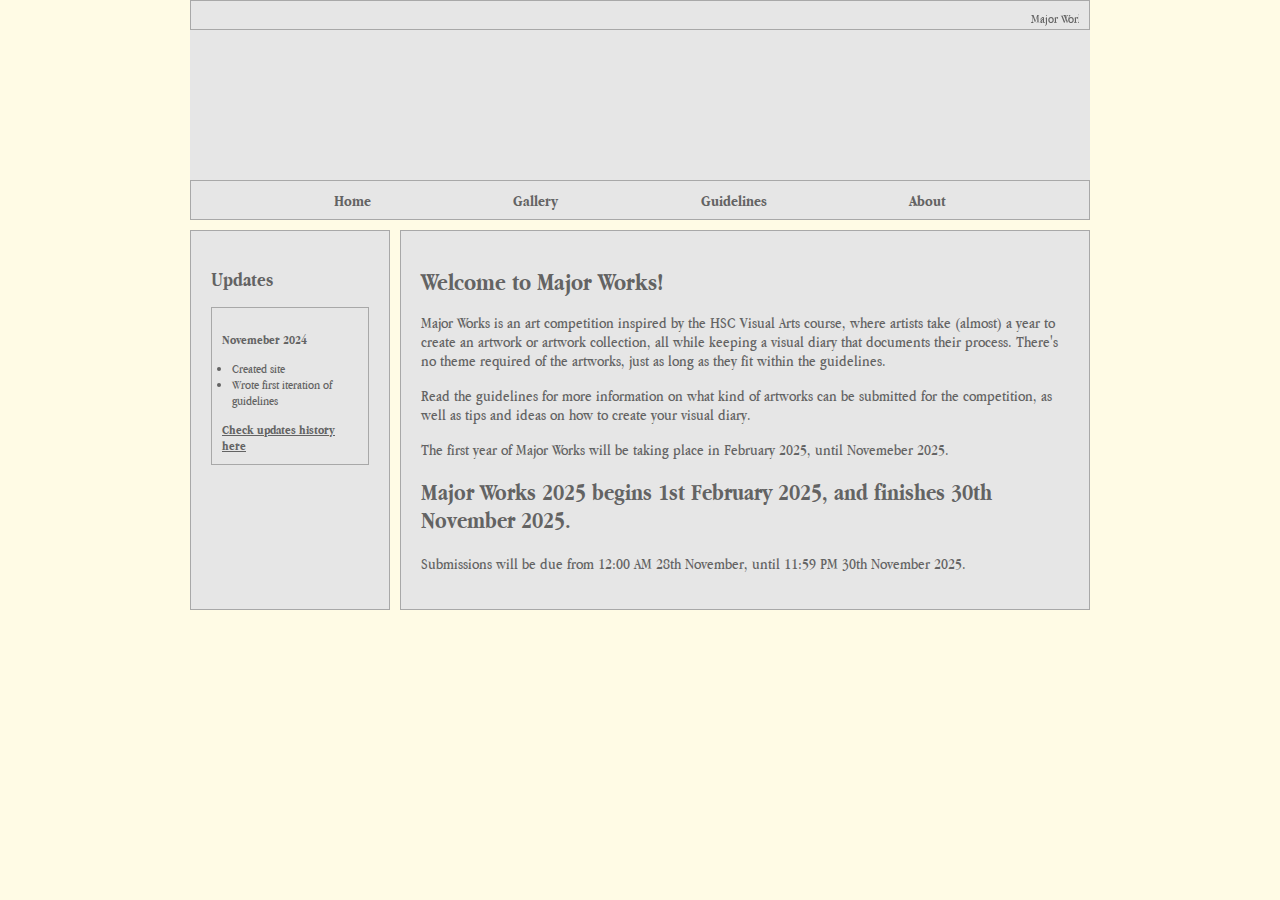
<file: index.html>
<!DOCTYPE html>
<html lang="en">
<head>
  <meta charset="UTF-8" />
  <title>Major Works</title>
  <meta name="viewport" content="width=device-width,initial-scale=1" />
  <meta name="description" content="" />
  <link rel="icon" href="favicon.png">
  <link rel="stylesheet" href="styles.css">
</head>

<body> 

    <div id="container"><div id="topBar"><marquee>Major Works not yet in session! Come back 1st February 2025!</marquee></div>
    <div id="headerArea">
        <div id="header"></div>
        <nav id="navbar" style="margin-bottom: 10px;">
            <ul>
                <li><a href="/index.html">Home</a></li>
                <li><a href="/gallery.html">Gallery</a></li>
                <li><a href="/guidelines.html">Guidelines</a></li>
                <li><a href="/about.html">About</a></li>
            </ul>
        </nav>
    </div>

    <div id="flex">
        
        <main>
            <h1>Welcome to Major Works!</h1>
            <p>Major Works is an art competition inspired by the HSC Visual Arts course, where artists take (almost) a year to create an artwork or artwork collection, all while keeping a visual diary that documents their process. There's no theme required of the artworks, just as long as they fit within the guidelines.</p>
            <p>Read the guidelines for more information on what kind of artworks can be submitted for the competition, as well as tips and ideas on how to create your visual diary.</p>
            <p>The first year of Major Works will be taking place in February 2025, until Novemeber 2025.</p>
            <h2>Major Works 2025 begins 1st February 2025, and finishes 30th November 2025.</h2>
            <p>Submissions will be due from 12:00 AM 28th November, until 11:59 PM 30th November 2025.</p>
        </main>
        
    <aside id="leftSidebar" style="margin-right: 10px;"><h2>Updates</h2>
    <div class="box">
        <p><b>Novemeber 2024</b></p>
        <ul style="padding-left:10px;">
            <li>Created site</li>
            <li>Wrote first iteration of guidelines</li>
        </ul>
        <a href="/updates.html">Check updates history here</a>
    </div>    
</div>
</body>
</html>
</file>
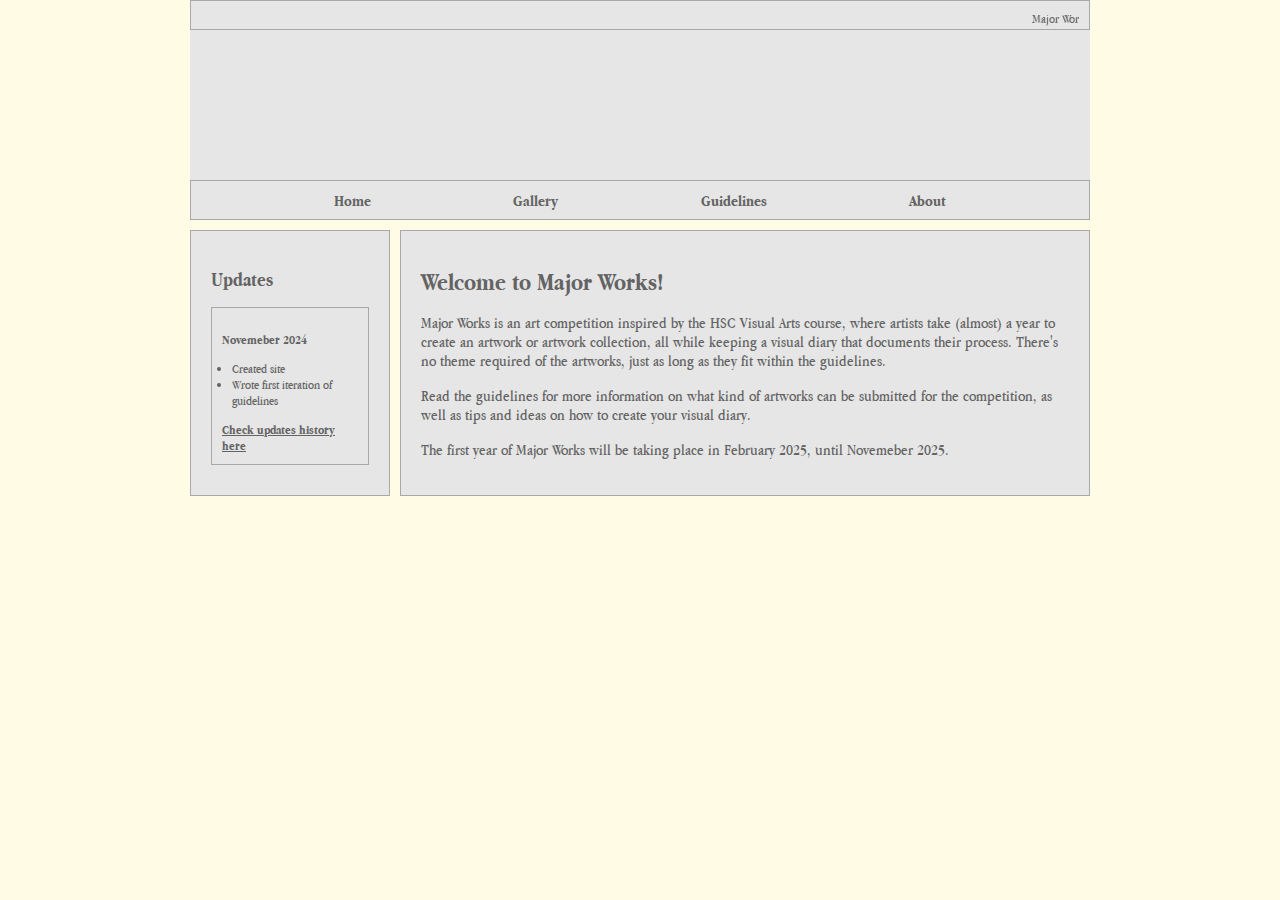
<file: majorworks_site/index.html>
<!DOCTYPE html>
<html lang="en">
<head>
  <meta charset="UTF-8" />
  <title>Major Works</title>
  <meta name="viewport" content="width=device-width,initial-scale=1" />
  <meta name="description" content="" />
  <link rel="icon" href="favicon.png">
  <link rel="stylesheet" href="styles.css">
</head>

<body> 

    <div id="container"><div id="topBar"><marquee>Major Works not yet in session! Come back 1st February 2025!</marquee></div>
    <div id="headerArea">
        <div id="header"></div>
        <nav id="navbar" style="margin-bottom: 10px;">
            <ul>
                <li><a href="/index.html">Home</a></li>
                <li><a href="/gallery.html">Gallery</a></li>
                <li><a href="/guidelines.html">Guidelines</a></li>
                <li><a href="/about.html">About</a></li>
            </ul>
        </nav>
    </div>

    <div id="flex">
        
        <main>
            <h1>Welcome to Major Works!</h1>
            <p>Major Works is an art competition inspired by the HSC Visual Arts course, where artists take (almost) a year to create an artwork or artwork collection, all while keeping a visual diary that documents their process. There's no theme required of the artworks, just as long as they fit within the guidelines.</p>
            <p>Read the guidelines for more information on what kind of artworks can be submitted for the competition, as well as tips and ideas on how to create your visual diary.</p>
            <p>The first year of Major Works will be taking place in February 2025, until Novemeber 2025.</p>
        </main>
        
    <aside id="leftSidebar" style="margin-right: 10px;"><h2>Updates</h2>
    <div class="box">
        <p><b>Novemeber 2024</b></p>
        <ul style="padding-left:10px;">
            <li>Created site</li>
            <li>Wrote first iteration of guidelines</li>
        </ul>
        <a href="/updates.html">Check updates history here</a>
    </div>    
</div>
</body>
</html>
</file>
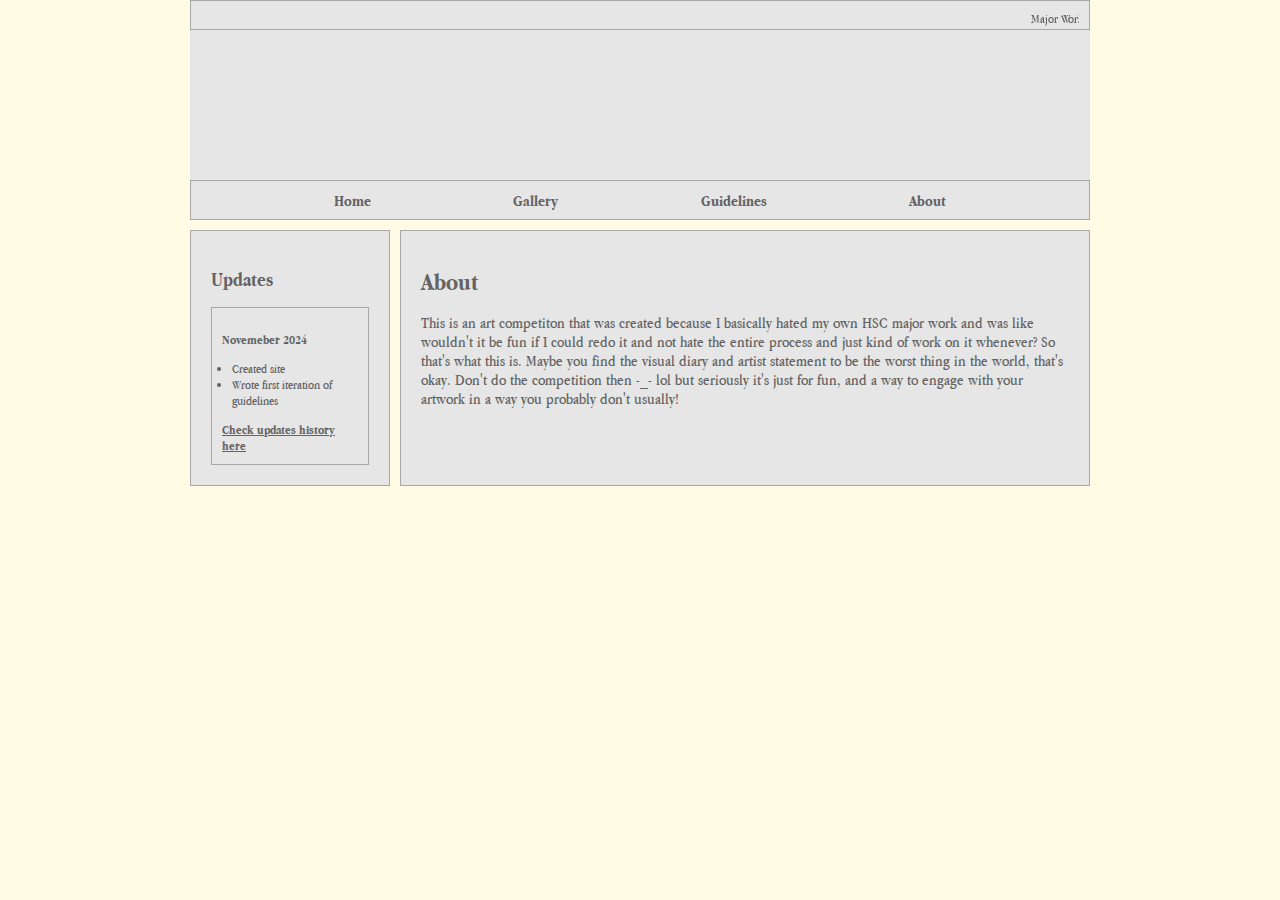
<file: about.html>
<!DOCTYPE html>
<html lang="en">
<head>
  <meta charset="UTF-8" />
  <title>Major Works</title>
  <meta name="viewport" content="width=device-width,initial-scale=1" />
  <meta name="description" content="" />
  <link rel="icon" href="favicon.png">
  <link rel="stylesheet" href="styles.css">
</head>

<body> 

    <div id="container"><div id="topBar"><marquee>Major Works not yet in session! Come back 1st February 2025!</marquee></div>
    <div id="headerArea">
        <div id="header"></div>
        <nav id="navbar" style="margin-bottom: 10px;">
            <ul>
                <li><a href="/index.html">Home</a></li>
                <li><a href="/gallery.html">Gallery</a></li>
                <li><a href="/guidelines.html">Guidelines</a></li>
                <li><a href="/about.html">About</a></li>
            </ul>
        </nav>
    </div>

    <div id="flex">
        
        <main>
            <h1>About</h1>
            <p>This is an art competiton that was created because I basically hated my own HSC major work and was like wouldn't it be fun if I could redo it and not hate the entire process and just kind of work on it whenever? So that's what this is. Maybe you find the visual diary and artist statement to be the worst thing in the world, that's okay. Don't do the competition then -_- lol but seriously it's just for fun, and a way to engage with your artwork in a way you probably don't usually!</p>
        </main>
        
    <aside id="leftSidebar" style="margin-right: 10px;"><h2>Updates</h2>
    <div class="box">
        <p><b>Novemeber 2024</b></p>
        <ul style="padding-left:10px;">
            <li>Created site</li>
            <li>Wrote first iteration of guidelines</li>
        </ul>
        <a href="/updates.html">Check updates history here</a>
    </div> 
</div>
</body>
</html>
</file>
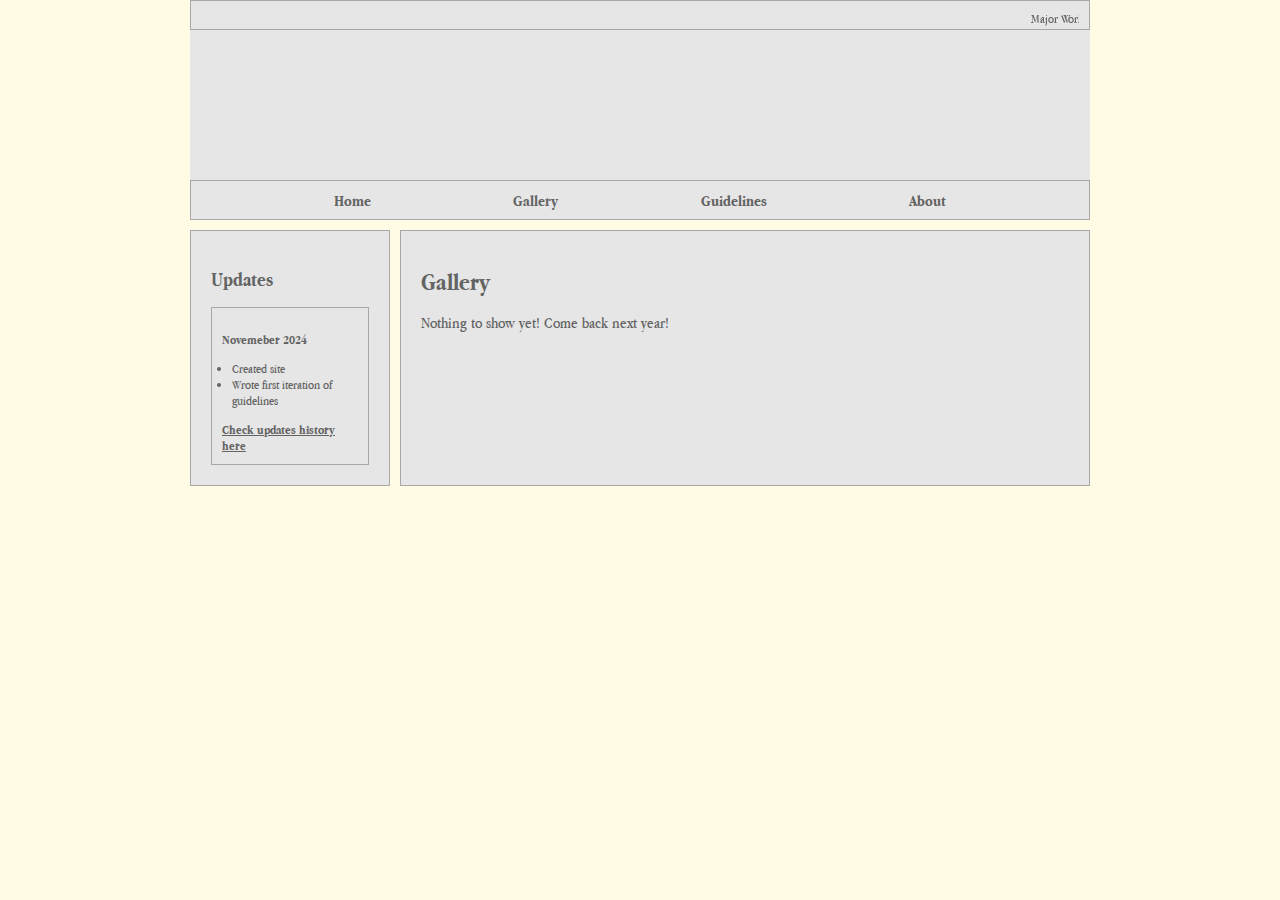
<file: gallery.html>
<!DOCTYPE html>
<html lang="en">
<head>
  <meta charset="UTF-8" />
  <title>Major Works</title>
  <meta name="viewport" content="width=device-width,initial-scale=1" />
  <meta name="description" content="" />
  <link rel="icon" href="favicon.png">
  <link rel="stylesheet" href="styles.css">
</head>

<body> 

    <div id="container"><div id="topBar"><marquee>Major Works not yet in session! Come back 1st February 2025!</marquee></div>
    <div id="headerArea">
        <div id="header"></div>
        <nav id="navbar" style="margin-bottom: 10px;">
            <ul>
                <li><a href="/index.html">Home</a></li>
                <li><a href="/gallery.html">Gallery</a></li>
                <li><a href="/guidelines.html">Guidelines</a></li>
                <li><a href="/about.html">About</a></li>
            </ul>
        </nav>
    </div>

    <div id="flex">
        
        <main>
            <h1>Gallery</h1>
            <p>Nothing to show yet! Come back next year!</p>
        </main>
        
    <aside id="leftSidebar" style="margin-right: 10px;"><h2>Updates</h2>
    <div class="box">
        <p><b>Novemeber 2024</b></p>
        <ul style="padding-left:10px;">
            <li>Created site</li>
            <li>Wrote first iteration of guidelines</li>
        </ul>
        <a href="/updates.html">Check updates history here</a>
    </div>
</div>
</body>
</html>
</file>
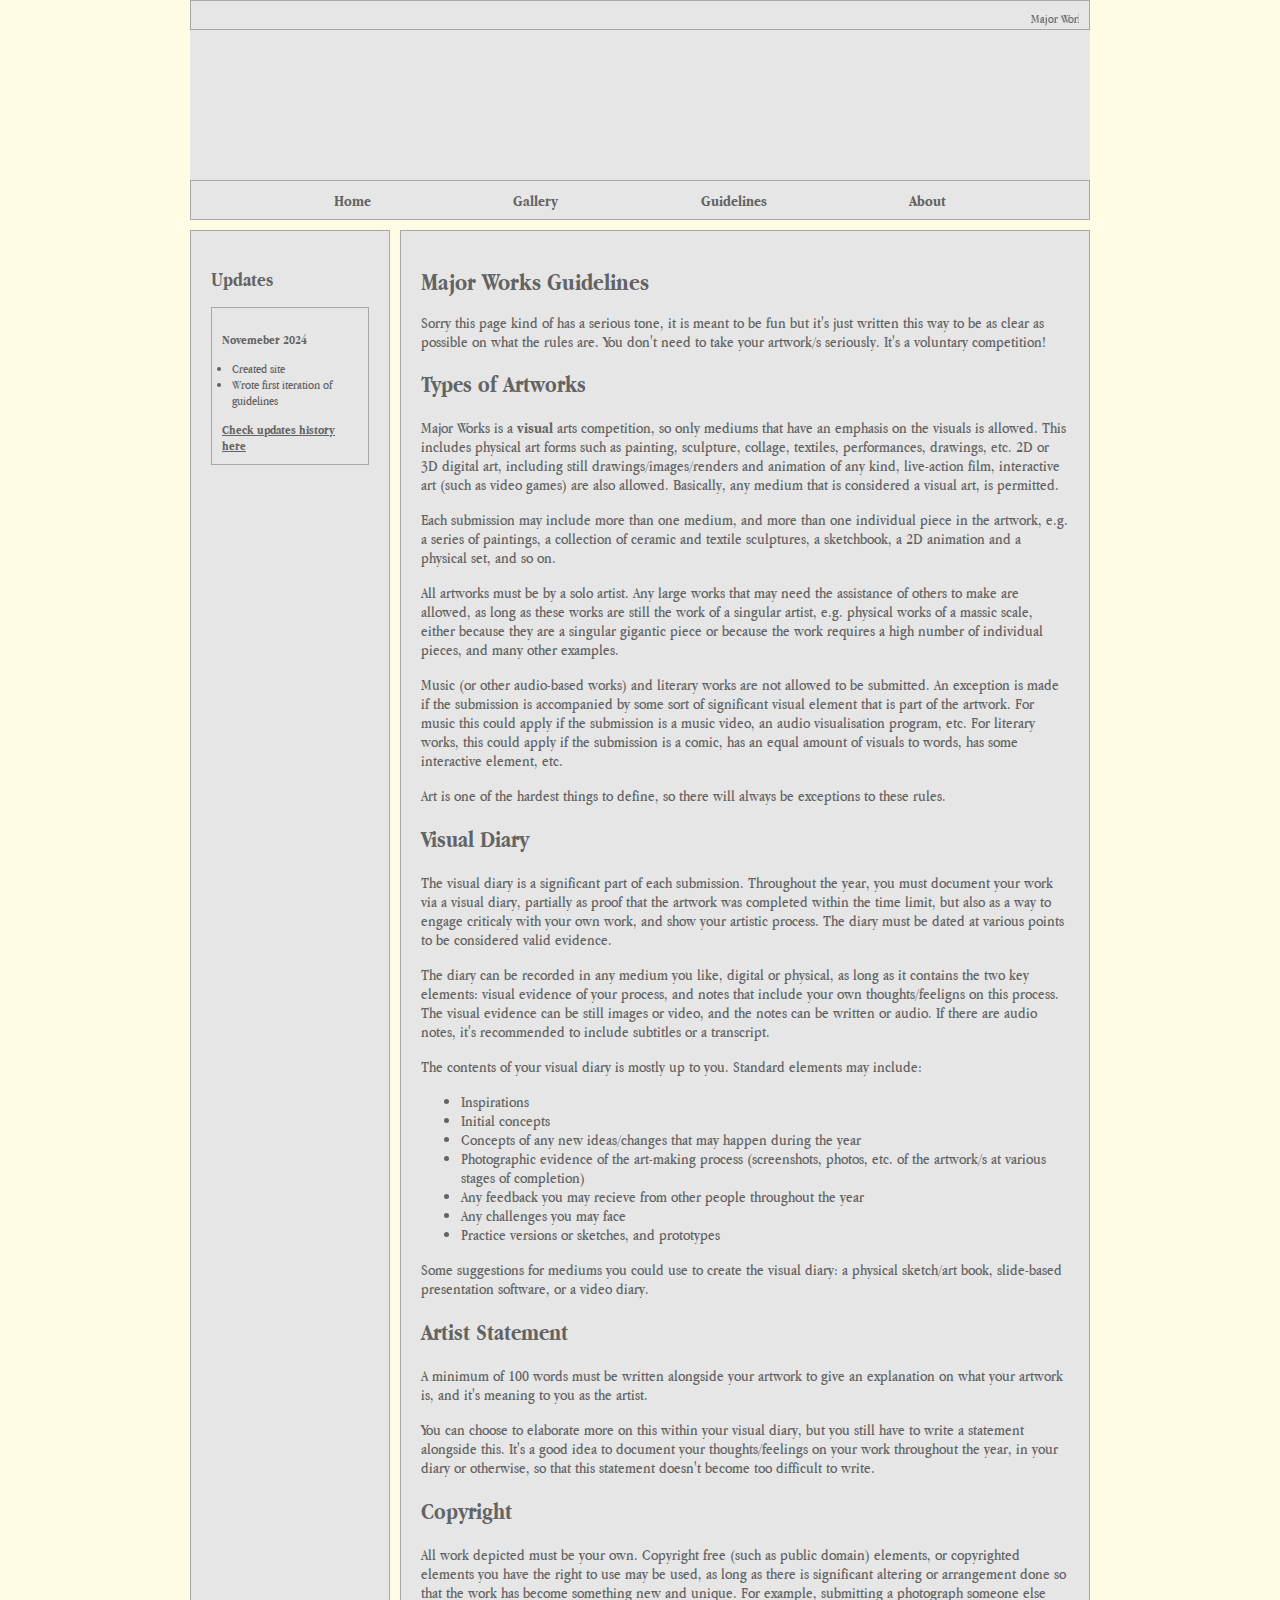
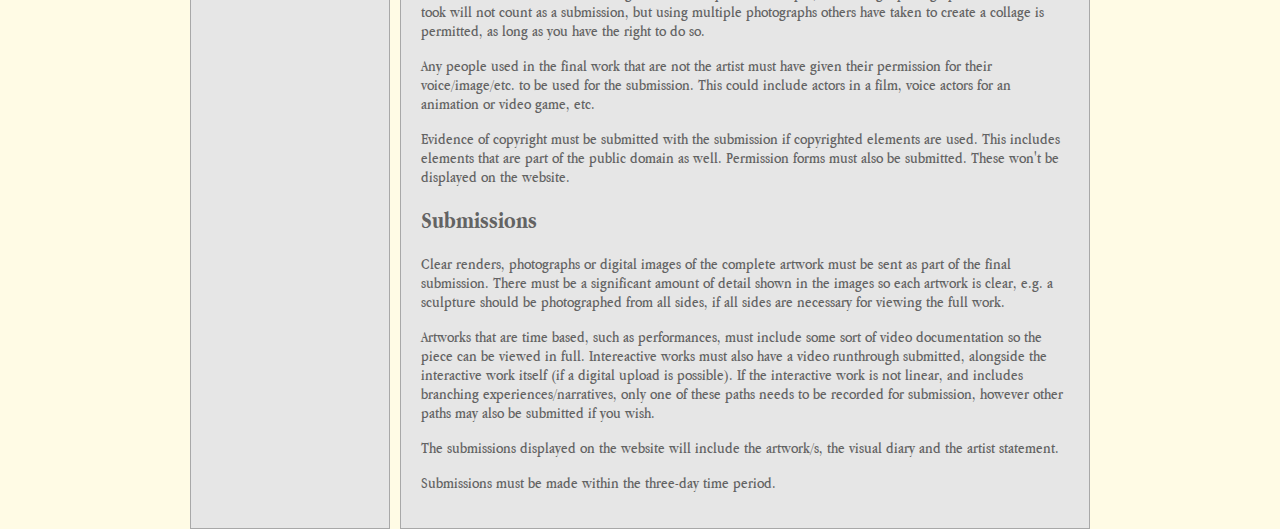
<file: guidelines.html>
<!DOCTYPE html>
<html lang="en">
<head>
  <meta charset="UTF-8" />
  <title>Major Works</title>
  <meta name="viewport" content="width=device-width,initial-scale=1" />
  <meta name="description" content="" />
  <link rel="icon" href="favicon.png">
  <link rel="stylesheet" href="styles.css">
</head>

<body> 

    <div id="container"><div id="topBar"><marquee>Major Works not yet in session! Come back 1st February 2025!</marquee></div>
    <div id="headerArea">
        <div id="header"></div>
        <nav id="navbar" style="margin-bottom: 10px;">
            <ul>
                <li><a href="/index.html">Home</a></li>
                <li><a href="/gallery.html">Gallery</a></li>
                <li><a href="/guidelines.html">Guidelines</a></li>
                <li><a href="/about.html">About</a></li>
            </ul>
        </nav>
    </div>

    <div id="flex">
        
        <main>
            <h1>Major Works Guidelines</h1>
            <p>Sorry this page kind of has a serious tone, it is meant to be fun but it's just written this way to be as clear as possible on what the rules are. You don't need to take your artwork/s seriously. It's a voluntary competition!</p>
            
            <h2>Types of Artworks</h2>
            <p>Major Works is a <b>visual</b> arts competition, so only mediums that have an emphasis on the visuals is allowed. This includes physical art forms such as painting, sculpture, collage, textiles, performances, drawings, etc. 2D or 3D digital art, including still drawings/images/renders and animation of any kind, live-action film, interactive art (such as video games) are also allowed. Basically, any medium that is considered a visual art, is permitted.</p>
            <p>Each submission may include more than one medium, and more than one individual piece in the artwork, e.g. a series of paintings, a collection of ceramic and textile sculptures, a sketchbook, a 2D animation and a physical set, and so on.</p>
            <p>All artworks must be by a solo artist. Any large works that may need the assistance of others to make are allowed, as long as these works are still the work of a singular artist, e.g. physical works of a massic scale, either because they are a singular gigantic piece or because the work requires a high number of individual pieces, and many other examples.</p>
            <p>Music (or other audio-based works) and literary works are not allowed to be submitted. An exception is made if the submission is accompanied by some sort of significant visual element that is part of the artwork. For music this could apply if the submission is a music video, an audio visualisation program, etc. For literary works, this could apply if the submission is a comic, has an equal amount of visuals to words, has some interactive element, etc.</p>
            <p>Art is one of the hardest things to define, so there will always be exceptions to these rules.</p>
            
            <h2>Visual Diary</h2>
            <p>The visual diary is a significant part of each submission. Throughout the year, you must document your work via a visual diary, partially as proof that the artwork was completed within the time limit, but also as a way to engage criticaly with your own work, and show your artistic process. The diary must be dated at various points to be considered valid evidence.</p>
            <p>The diary can be recorded in any medium you like, digital or physical, as long as it contains the two key elements: visual evidence of your process, and notes that include your own thoughts/feeligns on this process. The visual evidence can be still images or video, and the notes can be written or audio. If there are audio notes, it's recommended to include subtitles or a transcript.</p>
            <p>The contents of your visual diary is mostly up to you. Standard elements may include:</p>
            <ul>
                <li>Inspirations</li>
                <li>Initial concepts</li>
                <li>Concepts of any new ideas/changes that may happen during the year</li>
                <li>Photographic evidence of the art-making process (screenshots, photos, etc. of the artwork/s at various stages of completion)</li>
                <li>Any feedback you may recieve from other people throughout the year</li>
                <li>Any challenges you may face</li>
                <li>Practice versions or sketches, and prototypes</li>
            </ul>
            <p>Some suggestions for mediums you could use to create the visual diary: a physical sketch/art book, slide-based presentation software, or a video diary.</p>
            
            <h2>Artist Statement</h2>
            <p>A minimum of 100 words must be written alongside your artwork to give an explanation on what your artwork is, and it's meaning to you as the artist.</p>
            <p>You can choose to elaborate more on this within your visual diary, but you still have to write a statement alongside this. It's a good idea to document your thoughts/feelings on your work throughout the year, in your diary or otherwise, so that this statement doesn't become too difficult to write.</p>

            <h2>Copyright</h2>
            <p>All work depicted must be your own. Copyright free (such as public domain) elements, or copyrighted elements you have the right to use may be used, as long as there is significant altering or arrangement done so that the work has become something new and unique. For example, submitting a photograph someone else took will not count as a submission, but using multiple photographs others have taken to create a collage is permitted, as long as you have the right to do so.</p>
            <p>Any people used in the final work that are not the artist must have given their permission for their voice/image/etc. to be used for the submission. This could include actors in a film, voice actors for an animation or video game, etc.</p>
            <p>Evidence of copyright must be submitted with the submission if copyrighted elements are used. This includes elements that are part of the public domain as well. Permission forms must also be submitted. These won't be displayed on the website.</p>

            <h2>Submissions</h2>
            <p>Clear renders, photographs or digital images of the complete artwork must be sent as part of the final submission. There must be a significant amount of detail shown in the images so each artwork is clear, e.g. a sculpture should be photographed from all sides, if all sides are necessary for viewing the full work.</p>
            <p>Artworks that are time based, such as performances, must include some sort of video documentation so the piece can be viewed in full. Intereactive works must also have a video runthrough submitted, alongside the interactive work itself (if a digital upload is possible). If the interactive work is not linear, and includes branching experiences/narratives, only one of these paths needs to be recorded for submission, however other paths may also be submitted if you wish.</p>
            <p>The submissions displayed on the website will include the artwork/s, the visual diary and the artist statement.</p>
            <p>Submissions must be made within the three-day time period.</p>
        </main>
        
    <aside id="leftSidebar" style="margin-right: 10px;"><h2>Updates</h2>
    <div class="box">
        <p><b>Novemeber 2024</b></p>
        <ul style="padding-left:10px;">
            <li>Created site</li>
            <li>Wrote first iteration of guidelines</li>
        </ul>
        <a href="/updates.html">Check updates history here</a>
    </div>
</div>
</body>
</html>
</file>
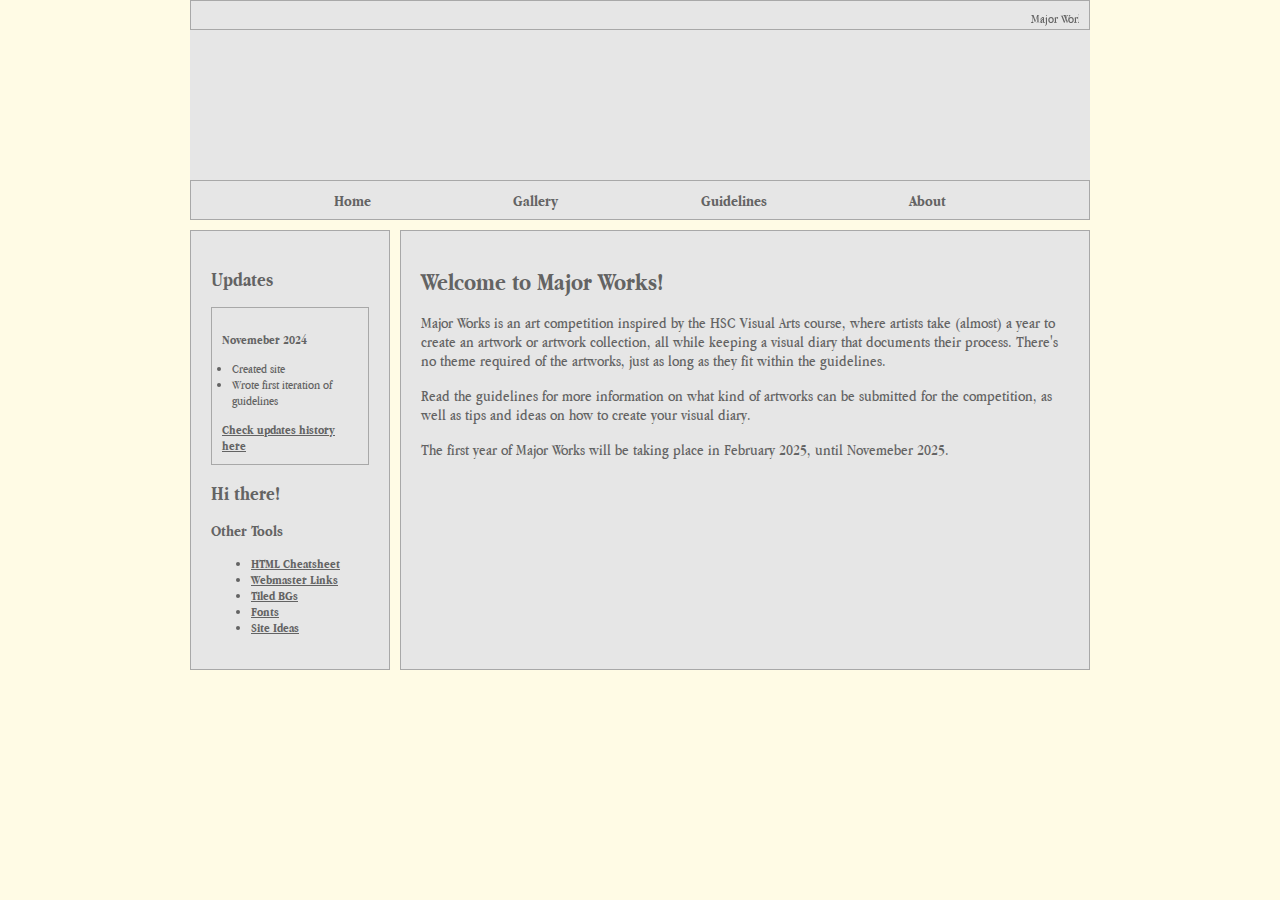
<file: template.html>
<!DOCTYPE html>
<html lang="en">
<head>
  <meta charset="UTF-8" />
  <title>Major Works</title>
  <meta name="viewport" content="width=device-width,initial-scale=1" />
  <meta name="description" content="" />
  <link rel="icon" href="favicon.png">
  <link rel="stylesheet" href="styles.css">
</head>

<body> 

    <div id="container"><div id="topBar"><marquee>Major Works not yet in session! Come back 1st February 2025!</marquee></div>
    <div id="headerArea">
        <div id="header"></div>
        <nav id="navbar" style="margin-bottom: 10px;">
            <ul>
                <li><a href="/index.html">Home</a></li>
                <li><a href="/gallery.html">Gallery</a></li>
                <li><a href="/guidelines.html">Guidelines</a></li>
                <li><a href="/about.html">About</a></li>
            </ul>
        </nav>
    </div>

    <div id="flex">
        
        <main>
            <h1>Welcome to Major Works!</h1>
            <p>Major Works is an art competition inspired by the HSC Visual Arts course, where artists take (almost) a year to create an artwork or artwork collection, all while keeping a visual diary that documents their process. There's no theme required of the artworks, just as long as they fit within the guidelines.</p>
            <p>Read the guidelines for more information on what kind of artworks can be submitted for the competition, as well as tips and ideas on how to create your visual diary.</p>
            <p>The first year of Major Works will be taking place in February 2025, until Novemeber 2025.</p>
        </main>
        
    <aside id="leftSidebar" style="margin-right: 10px;"><h2>Updates</h2>
    <div class="box">
        <p><b>Novemeber 2024</b></p>
        <ul style="padding-left:10px;">
            <li>Created site</li>
            <li>Wrote first iteration of guidelines</li>
        </ul>
        <a href="/updates.html">Check updates history here</a>
    </div>
    <h2>Hi there!</h2>
    <h3>Other Tools</h3>
    <ul>
        <li><a href="https://sadgrlonline.github.io/html-cheatsheet/" target="_blank">HTML Cheatsheet</a>
        </li><li><a href="/sadgrl/webmastery/webmaster-links.html" target="_blank">Webmaster Links</a></li>
        <li><a href="/sadgrl/webmastery/downloads/tiledbgs.html" target="_blank">Tiled BGs</a></li>
        <li><a href="/sadgrl/webmastery/downloads/fonts.html" target="_blank">Fonts</a></li>
        <li><a href="/sadgrl/projects/ideas/" target="_blank">Site Ideas</a></li>
    </ul></aside></div>
    
</div>
</body>
</html>
</file>
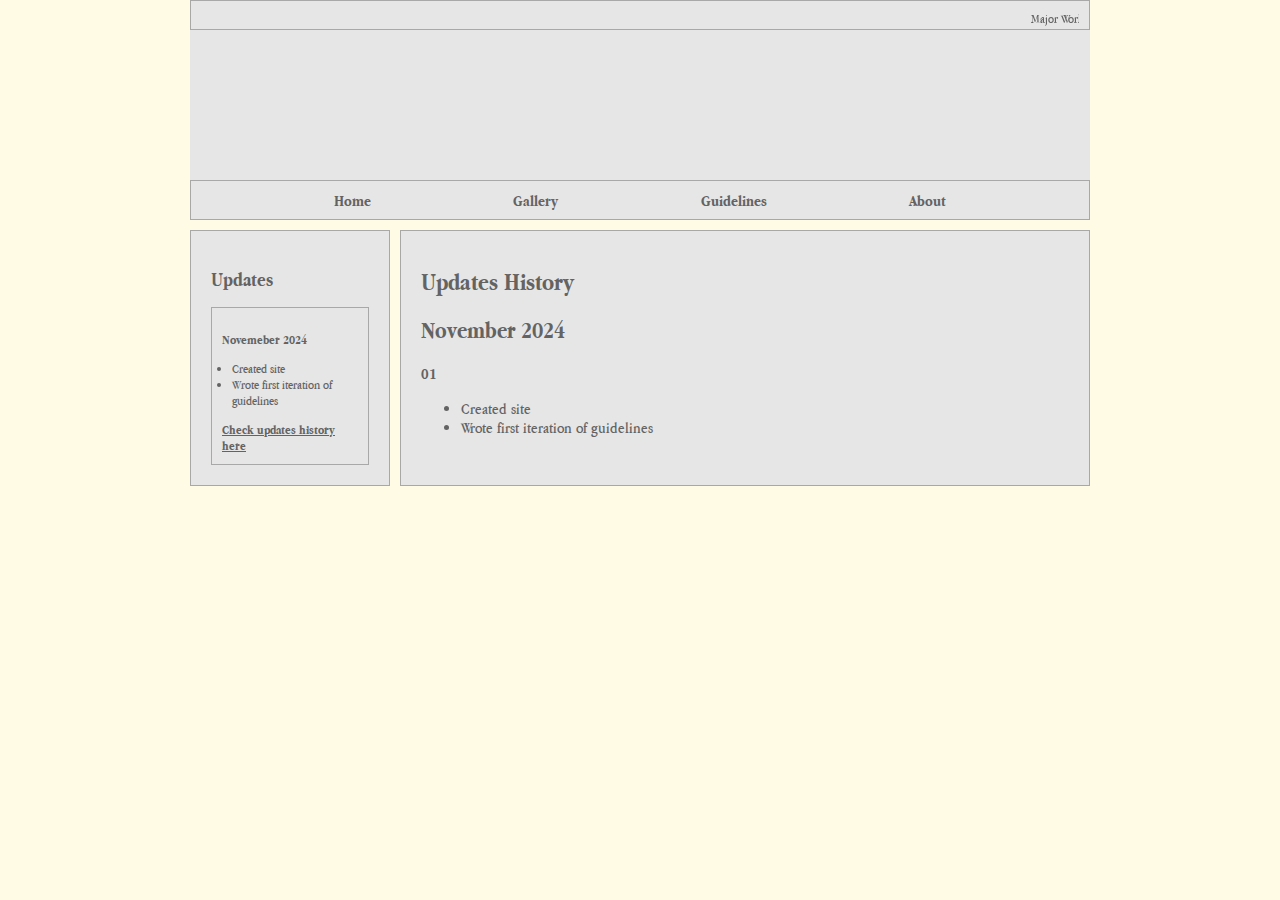
<file: updates.html>
<!DOCTYPE html>
<html lang="en">
<head>
  <meta charset="UTF-8" />
  <title>Major Works</title>
  <meta name="viewport" content="width=device-width,initial-scale=1" />
  <meta name="description" content="" />
  <link rel="icon" href="favicon.png">
  <link rel="stylesheet" href="styles.css">
</head>

<body> 

    <div id="container"><div id="topBar"><marquee>Major Works not yet in session! Come back 1st February 2025!</marquee></div>
    <div id="headerArea">
        <div id="header"></div>
        <nav id="navbar" style="margin-bottom: 10px;">
            <ul>
                <li><a href="/index.html">Home</a></li>
                <li><a href="/gallery.html">Gallery</a></li>
                <li><a href="/guidelines.html">Guidelines</a></li>
                <li><a href="/about.html">About</a></li>
            </ul>
        </nav>
    </div>

    <div id="flex">
        
        <main>
            <h1>Updates History</h1>
            <h2>November 2024</h2>
            <p><b>01</b></p>
            <ul>
                <li>Created site</li>
                <li>Wrote first iteration of guidelines</li>
            </ul>
        </main>
        
    <aside id="leftSidebar" style="margin-right: 10px;"><h2>Updates</h2>
    <div class="box">
        <p><b>Novemeber 2024</b></p>
        <ul style="padding-left:10px;">
            <li>Created site</li>
            <li>Wrote first iteration of guidelines</li>
        </ul>
        <a href="/updates.html">Check updates history here</a>
    </div>
    
</div>
</body>
</html>
</file>
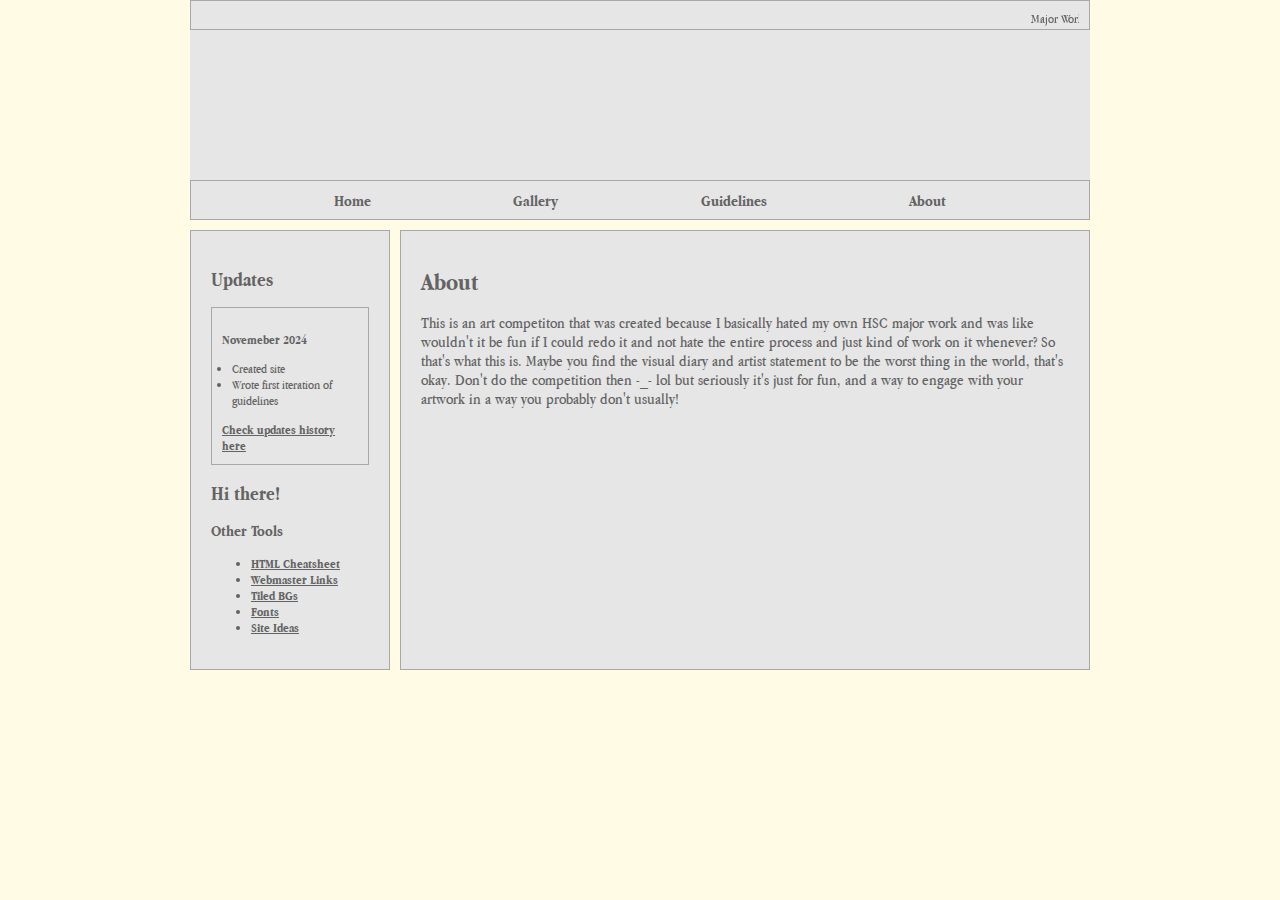
<file: majorworks_site/about.html>
<!DOCTYPE html>
<html lang="en">
<head>
  <meta charset="UTF-8" />
  <title>Major Works</title>
  <meta name="viewport" content="width=device-width,initial-scale=1" />
  <meta name="description" content="" />
  <link rel="icon" href="favicon.png">
  <link rel="stylesheet" href="styles.css">
</head>

<body> 

    <div id="container"><div id="topBar"><marquee>Major Works not yet in session! Come back 1st February 2025!</marquee></div>
    <div id="headerArea">
        <div id="header"></div>
        <nav id="navbar" style="margin-bottom: 10px;">
            <ul>
                <li><a href="/index.html">Home</a></li>
                <li><a href="/gallery.html">Gallery</a></li>
                <li><a href="/guidelines.html">Guidelines</a></li>
                <li><a href="/about.html">About</a></li>
            </ul>
        </nav>
    </div>

    <div id="flex">
        
        <main>
            <h1>About</h1>
            <p>This is an art competiton that was created because I basically hated my own HSC major work and was like wouldn't it be fun if I could redo it and not hate the entire process and just kind of work on it whenever? So that's what this is. Maybe you find the visual diary and artist statement to be the worst thing in the world, that's okay. Don't do the competition then -_- lol but seriously it's just for fun, and a way to engage with your artwork in a way you probably don't usually!</p>
        </main>
        
    <aside id="leftSidebar" style="margin-right: 10px;"><h2>Updates</h2>
    <div class="box">
        <p><b>Novemeber 2024</b></p>
        <ul style="padding-left:10px;">
            <li>Created site</li>
            <li>Wrote first iteration of guidelines</li>
        </ul>
        <a href="/updates.html">Check updates history here</a>
    </div>
    <h2>Hi there!</h2>
    <h3>Other Tools</h3>
    <ul>
        <li><a href="https://sadgrlonline.github.io/html-cheatsheet/" target="_blank">HTML Cheatsheet</a>
        </li><li><a href="/sadgrl/webmastery/webmaster-links.html" target="_blank">Webmaster Links</a></li>
        <li><a href="/sadgrl/webmastery/downloads/tiledbgs.html" target="_blank">Tiled BGs</a></li>
        <li><a href="/sadgrl/webmastery/downloads/fonts.html" target="_blank">Fonts</a></li>
        <li><a href="/sadgrl/projects/ideas/" target="_blank">Site Ideas</a></li>
    </ul></aside></div>
    
</div>
</body>
</html>
</file>
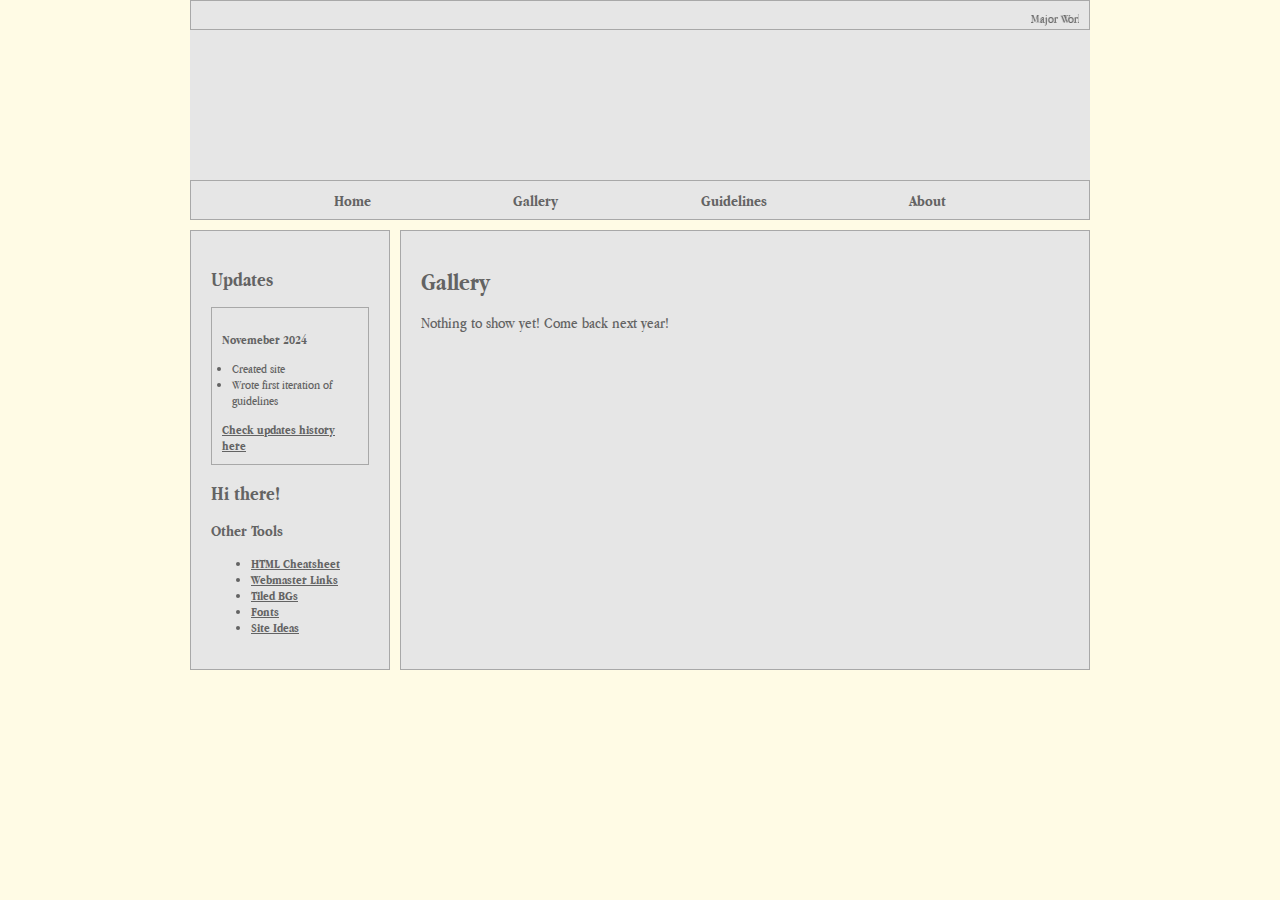
<file: majorworks_site/gallery.html>
<!DOCTYPE html>
<html lang="en">
<head>
  <meta charset="UTF-8" />
  <title>Major Works</title>
  <meta name="viewport" content="width=device-width,initial-scale=1" />
  <meta name="description" content="" />
  <link rel="icon" href="favicon.png">
  <link rel="stylesheet" href="styles.css">
</head>

<body> 

    <div id="container"><div id="topBar"><marquee>Major Works not yet in session! Come back 1st February 2025!</marquee></div>
    <div id="headerArea">
        <div id="header"></div>
        <nav id="navbar" style="margin-bottom: 10px;">
            <ul>
                <li><a href="/index.html">Home</a></li>
                <li><a href="/gallery.html">Gallery</a></li>
                <li><a href="/guidelines.html">Guidelines</a></li>
                <li><a href="/about.html">About</a></li>
            </ul>
        </nav>
    </div>

    <div id="flex">
        
        <main>
            <h1>Gallery</h1>
            <p>Nothing to show yet! Come back next year!</p>
        </main>
        
    <aside id="leftSidebar" style="margin-right: 10px;"><h2>Updates</h2>
    <div class="box">
        <p><b>Novemeber 2024</b></p>
        <ul style="padding-left:10px;">
            <li>Created site</li>
            <li>Wrote first iteration of guidelines</li>
        </ul>
        <a href="/updates.html">Check updates history here</a>
    </div>
    <h2>Hi there!</h2>
    <h3>Other Tools</h3>
    <ul>
        <li><a href="https://sadgrlonline.github.io/html-cheatsheet/" target="_blank">HTML Cheatsheet</a>
        </li><li><a href="/sadgrl/webmastery/webmaster-links.html" target="_blank">Webmaster Links</a></li>
        <li><a href="/sadgrl/webmastery/downloads/tiledbgs.html" target="_blank">Tiled BGs</a></li>
        <li><a href="/sadgrl/webmastery/downloads/fonts.html" target="_blank">Fonts</a></li>
        <li><a href="/sadgrl/projects/ideas/" target="_blank">Site Ideas</a></li>
    </ul></aside></div>
    
</div>
</body>
</html>
</file>
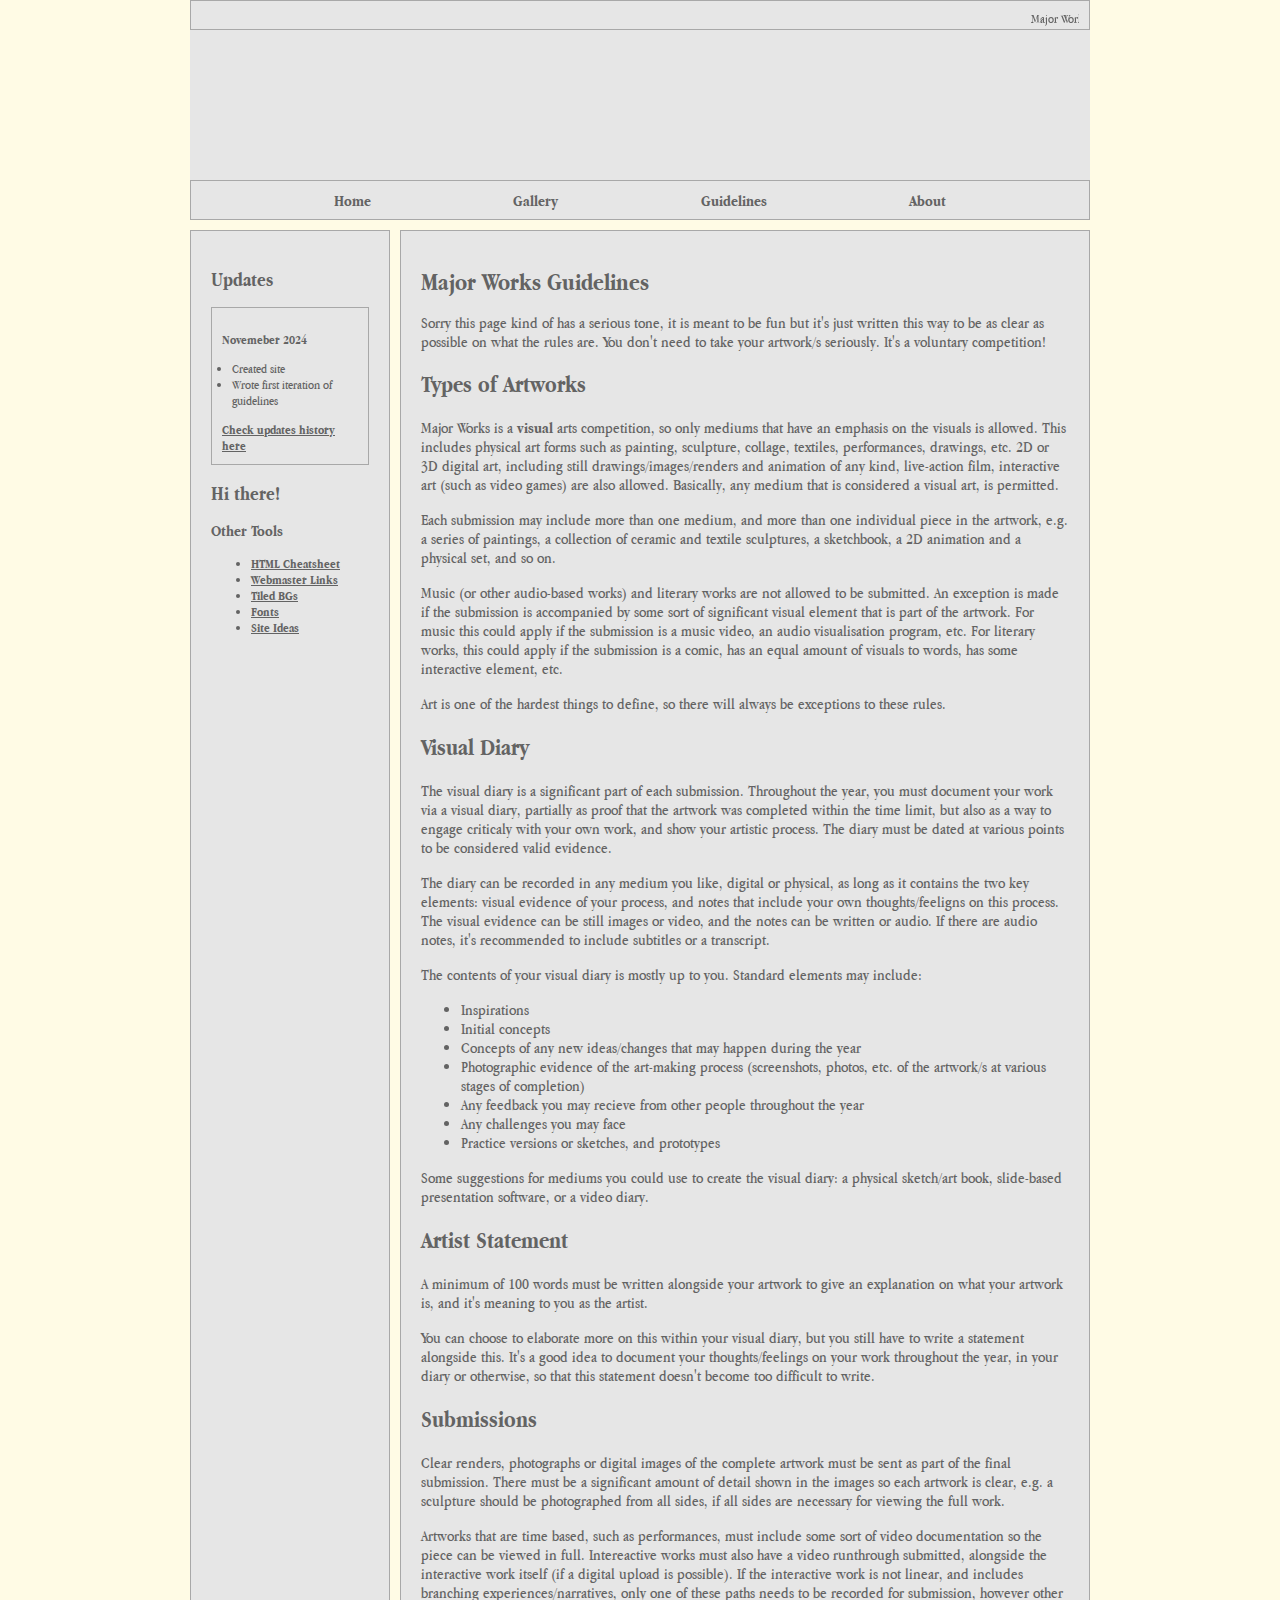
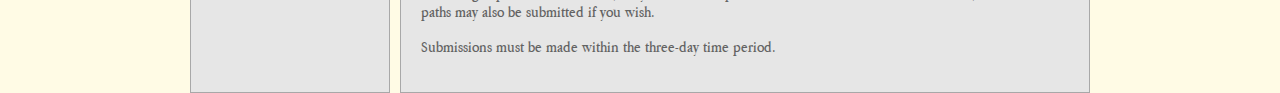
<file: majorworks_site/guidelines.html>
<!DOCTYPE html>
<html lang="en">
<head>
  <meta charset="UTF-8" />
  <title>Major Works</title>
  <meta name="viewport" content="width=device-width,initial-scale=1" />
  <meta name="description" content="" />
  <link rel="icon" href="favicon.png">
  <link rel="stylesheet" href="styles.css">
</head>

<body> 

    <div id="container"><div id="topBar"><marquee>Major Works not yet in session! Come back 1st February 2025!</marquee></div>
    <div id="headerArea">
        <div id="header"></div>
        <nav id="navbar" style="margin-bottom: 10px;">
            <ul>
                <li><a href="/index.html">Home</a></li>
                <li><a href="/gallery.html">Gallery</a></li>
                <li><a href="/guidelines.html">Guidelines</a></li>
                <li><a href="/about.html">About</a></li>
            </ul>
        </nav>
    </div>

    <div id="flex">
        
        <main>
            <h1>Major Works Guidelines</h1>
            <p>Sorry this page kind of has a serious tone, it is meant to be fun but it's just written this way to be as clear as possible on what the rules are. You don't need to take your artwork/s seriously. It's a voluntary competition!</p>
            
            <h2>Types of Artworks</h2>
            <p>Major Works is a <b>visual</b> arts competition, so only mediums that have an emphasis on the visuals is allowed. This includes physical art forms such as painting, sculpture, collage, textiles, performances, drawings, etc. 2D or 3D digital art, including still drawings/images/renders and animation of any kind, live-action film, interactive art (such as video games) are also allowed. Basically, any medium that is considered a visual art, is permitted.</p>
            <p>Each submission may include more than one medium, and more than one individual piece in the artwork, e.g. a series of paintings, a collection of ceramic and textile sculptures, a sketchbook, a 2D animation and a physical set, and so on.</p>
            <p>Music (or other audio-based works) and literary works are not allowed to be submitted. An exception is made if the submission is accompanied by some sort of significant visual element that is part of the artwork. For music this could apply if the submission is a music video, an audio visualisation program, etc. For literary works, this could apply if the submission is a comic, has an equal amount of visuals to words, has some interactive element, etc.</p>
            <p>Art is one of the hardest things to define, so there will always be exceptions to these rules.</p>
            
            <h2>Visual Diary</h2>
            <p>The visual diary is a significant part of each submission. Throughout the year, you must document your work via a visual diary, partially as proof that the artwork was completed within the time limit, but also as a way to engage criticaly with your own work, and show your artistic process. The diary must be dated at various points to be considered valid evidence.</p>
            <p>The diary can be recorded in any medium you like, digital or physical, as long as it contains the two key elements: visual evidence of your process, and notes that include your own thoughts/feeligns on this process. The visual evidence can be still images or video, and the notes can be written or audio. If there are audio notes, it's recommended to include subtitles or a transcript.</p>
            <p>The contents of your visual diary is mostly up to you. Standard elements may include:</p>
            <ul>
                <li>Inspirations</li>
                <li>Initial concepts</li>
                <li>Concepts of any new ideas/changes that may happen during the year</li>
                <li>Photographic evidence of the art-making process (screenshots, photos, etc. of the artwork/s at various stages of completion)</li>
                <li>Any feedback you may recieve from other people throughout the year</li>
                <li>Any challenges you may face</li>
                <li>Practice versions or sketches, and prototypes</li>
            </ul>
            <p>Some suggestions for mediums you could use to create the visual diary: a physical sketch/art book, slide-based presentation software, or a video diary.</p>
            
            <h2>Artist Statement</h2>
            <p>A minimum of 100 words must be written alongside your artwork to give an explanation on what your artwork is, and it's meaning to you as the artist.</p>
            <p>You can choose to elaborate more on this within your visual diary, but you still have to write a statement alongside this. It's a good idea to document your thoughts/feelings on your work throughout the year, in your diary or otherwise, so that this statement doesn't become too difficult to write.</p>

            <h2>Submissions</h2>
            <p>Clear renders, photographs or digital images of the complete artwork must be sent as part of the final submission. There must be a significant amount of detail shown in the images so each artwork is clear, e.g. a sculpture should be photographed from all sides, if all sides are necessary for viewing the full work.</p>
            <p>Artworks that are time based, such as performances, must include some sort of video documentation so the piece can be viewed in full. Intereactive works must also have a video runthrough submitted, alongside the interactive work itself (if a digital upload is possible). If the interactive work is not linear, and includes branching experiences/narratives, only one of these paths needs to be recorded for submission, however other paths may also be submitted if you wish.</p>
            <p>Submissions must be made within the three-day time period.</p>
        </main>
        
    <aside id="leftSidebar" style="margin-right: 10px;"><h2>Updates</h2>
    <div class="box">
        <p><b>Novemeber 2024</b></p>
        <ul style="padding-left:10px;">
            <li>Created site</li>
            <li>Wrote first iteration of guidelines</li>
        </ul>
        <a href="/updates.html">Check updates history here</a>
    </div>
    <h2>Hi there!</h2>
    <h3>Other Tools</h3>
    <ul>
        <li><a href="https://sadgrlonline.github.io/html-cheatsheet/" target="_blank">HTML Cheatsheet</a>
        </li><li><a href="/sadgrl/webmastery/webmaster-links.html" target="_blank">Webmaster Links</a></li>
        <li><a href="/sadgrl/webmastery/downloads/tiledbgs.html" target="_blank">Tiled BGs</a></li>
        <li><a href="/sadgrl/webmastery/downloads/fonts.html" target="_blank">Fonts</a></li>
        <li><a href="/sadgrl/projects/ideas/" target="_blank">Site Ideas</a></li>
    </ul></aside></div>
    
</div>
</body>
</html>
</file>
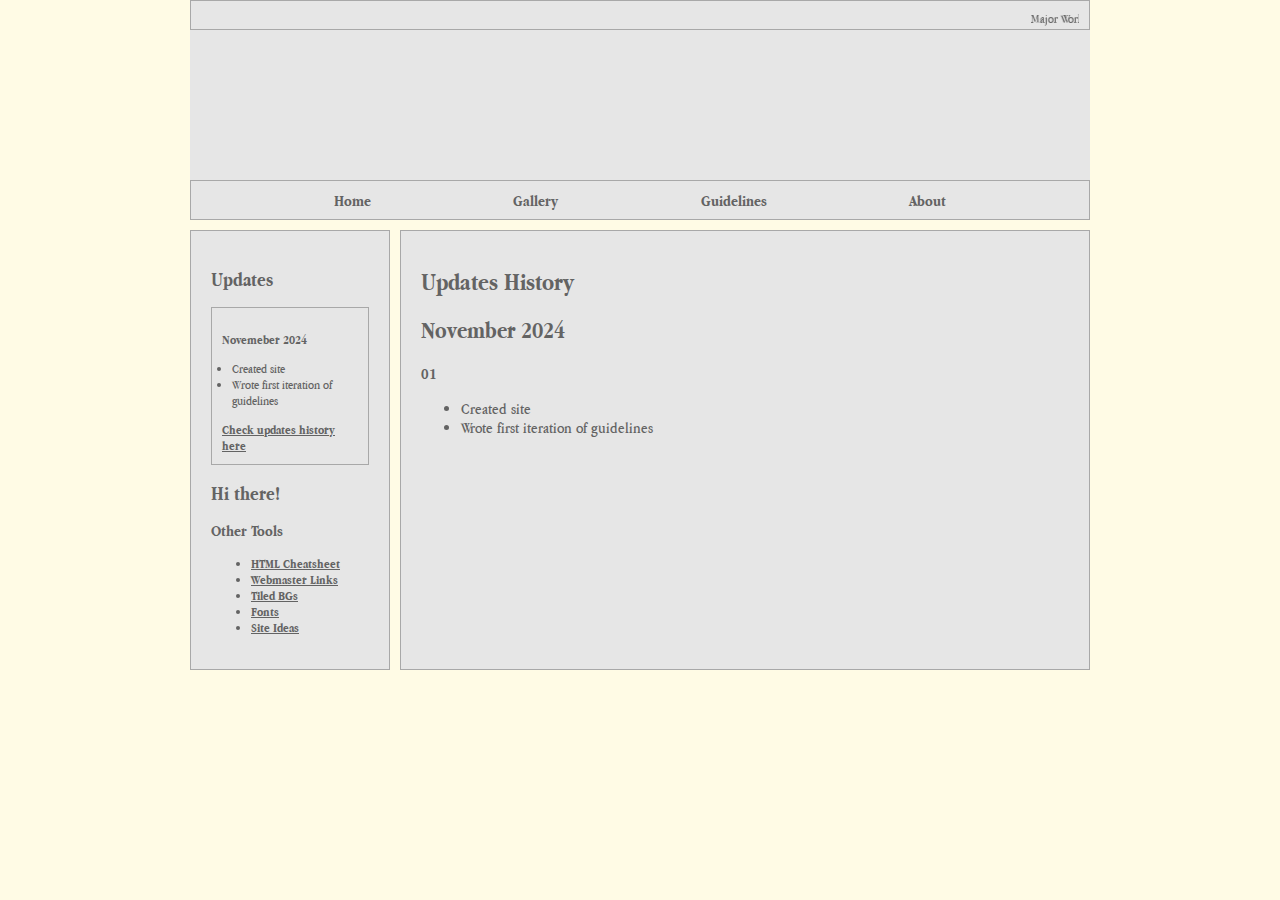
<file: majorworks_site/updates.html>
<!DOCTYPE html>
<html lang="en">
<head>
  <meta charset="UTF-8" />
  <title>Major Works</title>
  <meta name="viewport" content="width=device-width,initial-scale=1" />
  <meta name="description" content="" />
  <link rel="icon" href="favicon.png">
  <link rel="stylesheet" href="styles.css">
</head>

<body> 

    <div id="container"><div id="topBar"><marquee>Major Works not yet in session! Come back 1st February 2025!</marquee></div>
    <div id="headerArea">
        <div id="header"></div>
        <nav id="navbar" style="margin-bottom: 10px;">
            <ul>
                <li><a href="/index.html">Home</a></li>
                <li><a href="/gallery.html">Gallery</a></li>
                <li><a href="/guidelines.html">Guidelines</a></li>
                <li><a href="/about.html">About</a></li>
            </ul>
        </nav>
    </div>

    <div id="flex">
        
        <main>
            <h1>Updates History</h1>
            <h2>November 2024</h2>
            <p><b>01</b></p>
            <ul>
                <li>Created site</li>
                <li>Wrote first iteration of guidelines</li>
            </ul>
        </main>
        
    <aside id="leftSidebar" style="margin-right: 10px;"><h2>Updates</h2>
    <div class="box">
        <p><b>Novemeber 2024</b></p>
        <ul style="padding-left:10px;">
            <li>Created site</li>
            <li>Wrote first iteration of guidelines</li>
        </ul>
        <a href="/updates.html">Check updates history here</a>
    </div>
    <h2>Hi there!</h2>
    <h3>Other Tools</h3>
    <ul>
        <li><a href="https://sadgrlonline.github.io/html-cheatsheet/" target="_blank">HTML Cheatsheet</a>
        </li><li><a href="/sadgrl/webmastery/webmaster-links.html" target="_blank">Webmaster Links</a></li>
        <li><a href="/sadgrl/webmastery/downloads/tiledbgs.html" target="_blank">Tiled BGs</a></li>
        <li><a href="/sadgrl/webmastery/downloads/fonts.html" target="_blank">Fonts</a></li>
        <li><a href="/sadgrl/projects/ideas/" target="_blank">Site Ideas</a></li>
    </ul></aside></div>
    
</div>
</body>
</html>
</file>
<file: styles.css>
/* user styles */

    /* styles are what change the color and sizes of stuff on your site. */

    /* these are variables that are being used in the code
these tended to confuse some people, so I only kept 
the images as variables */

:root {
    --header-image: url('https://sadhost.neocities.org/images/layouts/wp.jpeg');
    --body-bg-image: url('https://sadhost.neocities.org/images/tiles/purplesky.gif');

    /* colors */
    --content: #fffbe5;
}

/* if you have the URL of a font, you can set it below */
/* feel free to delete this if it's not your vibe */

/* this seems like a lot for just one font and I would have to agree 
but I wanted to include an example of how to include a custom font.
If you download a font file you can upload it onto your Neocities
and then link it! Many fonts have separate files for each style
(bold, italic, etc. T_T) which is why there are so many!

*/

@font-face {
    font-family: Apple;
    src: url('fonts/AppleGaramond.ttf');
}

@font-face {
    font-family: Apple;
    src: url('fonts/AppleGaramond-Bold.ttf');
    font-weight: bold;
}

@font-face {
    font-family: Apple;
    src: url('fonts/AppleGaramond-Italic.ttf');
    font-style: italic;
}

@font-face {
    font-family: Apple;
    src: url('fonts/AppleGaramond-BoldItalic.ttf');
    font-style: italic;
    font-weight: bold;
}

body {
    font-family: 'Apple', serif;
    margin: 0;
    background-color: #fffbe5;
    /* you can delete the line below if you'd prefer to not use an image */
    background-size: 65px;
    color: #636363;
    /*background-image: var(--body-bg-image);*/
}

* {
    box-sizing: border-box;
}

/* below this line is CSS for the layout */

/* this is a CSS comment
to uncomment a line of CSS, remove the * and the /
before and after the text */


/* the "container" is what wraps your entire website */
/* if you want something (like the header) to be Wider than
the other elements, you will need to move that div outside
of the container */
#container {
    max-width: 900px;
    /* this is the width of your layout! */
    /* if you change the above value, scroll to the bottom
and change the media query according to the comment! */
    margin: 0 auto;
    /* this centers the entire page */
}

/* the area below is for all links on your page
EXCEPT for the navigation */
#container a {
    color: #636363;
    font-weight: bold;
    /* if you want to remove the underline
you can add a line below here that says:
text-decoration:none; */
}

#header {
    width: 100%;
    background-color: #e6e6e6;
    /* header color here! */
    height: 150px;
    /* this is only for a background image! */
    /* if you want to put images IN the header, 
you can add them directly to the <div id="header"></div> element!
    background-image: var(--header-image);
    background-size: 100%;*/
}

/* navigation section!! */
#navbar {
    height: 40px;
    background-color: #e6e6e6;
    /* navbar color */
    width: 100%;
    border: 1px solid #a8a8a8;
}

#navbar ul {
    display: flex;
    padding: 0;
    margin: 0;
    list-style-type: none;
    justify-content: space-evenly;
}

#navbar li {
    padding-top: 10px;
}

/* navigation links*/
#navbar li a {
    color: #636363;
    /* navbar text color */
    font-weight: 800;
    text-decoration: none;
    /* this removes the underline */
}

/* navigation link when a link is hovered over */
#navbar li a:hover {
    color: #636363;
    text-decoration: underline;
}

#flex {
    display: flex;
}

/* this colors BOTH sidebars
if you want to style them separately,
create styles for #leftSidebar and #rightSidebar */
aside {
    background-color: #e6e6e6;
    width: 200px;
    padding: 20px;
    font-size: smaller;
    /* this makes the sidebar text slightly smaller */
    border: 1px solid #a8a8a8;
}


/* this is the color of the main content area,
between the sidebars! */
main {
    background-color: #e6e6e6;
    flex: 1;
    padding: 20px;
    order: 2;
    border: 1px solid #a8a8a8;
}

/* what's this "order" stuff about??
allow me to explain!
if you're using both sidebars, the "order" value
tells the CSS the order in which to display them.
left sidebar is 1, content is 2, and right sidebar is 3! */

*/ #leftSidebar {
    order: 1;
}

#rightSidebar {
    order: 3;
}

footer {
    background-color: #e6e6e6;
    /* background color for footer */
    width: 100%;
    height: 40px;
    padding: 10px;
    text-align: center;
    /* this centers the footer text */
    border: 1px solid #a8a8a8;
}

h1,
h2,
h3 {
    color: #636363;
}

h1 {
    font-size: 25px;
}

strong {
    /* this styles bold text */
    color: #636363;
}

/* this is just a cool box, it's the darker colored one */
.box {
    background-color: #e6e6e6;
    border: 1px solid #a8a8a8;
    padding: 10px;
}

/* CSS for extras */

#topBar {
    width: 100%;
    height: 30px;
    padding: 10px;
    font-size: smaller;
    background-color: #e6e6e6;
    border: 1px solid #a8a8a8;
}


/* BELOW THIS POINT IS MEDIA QUERY */

/* so you wanna change the width of your page? 
by default, the container width is 900px.
in order to keep things responsive, take your new height,
and then subtrack it by 100. use this new number as the 
"max-width" value below
*/

@media only screen and (max-width: 800px) {
    #flex {
        flex-wrap: wrap;
    }

    aside {
        width: 100%;
    }

    /* the order of the items is adjusted here for responsiveness!
since the sidebars would be too small on a mobile device.
feel free to play around with the order!
*/
    main {
        order: 1;
    }

    #leftSidebar {
        order: 2;
    }

    #rightSidebar {
        order: 3;
    }

    #navbar ul {
        flex-wrap: wrap;
    }
}
</file>
<file: majorworks_site/styles.css>
/* user styles */

    /* styles are what change the color and sizes of stuff on your site. */

    /* these are variables that are being used in the code
these tended to confuse some people, so I only kept 
the images as variables */

:root {
    --header-image: url('https://sadhost.neocities.org/images/layouts/wp.jpeg');
    --body-bg-image: url('https://sadhost.neocities.org/images/tiles/purplesky.gif');

    /* colors */
    --content: #fffbe5;
}

/* if you have the URL of a font, you can set it below */
/* feel free to delete this if it's not your vibe */

/* this seems like a lot for just one font and I would have to agree 
but I wanted to include an example of how to include a custom font.
If you download a font file you can upload it onto your Neocities
and then link it! Many fonts have separate files for each style
(bold, italic, etc. T_T) which is why there are so many!

*/

@font-face {
    font-family: Apple;
    src: url('fonts/AppleGaramond.ttf');
}

@font-face {
    font-family: Apple;
    src: url('fonts/AppleGaramond-Bold.ttf');
    font-weight: bold;
}

@font-face {
    font-family: Apple;
    src: url('fonts/AppleGaramond-Italic.ttf');
    font-style: italic;
}

@font-face {
    font-family: Apple;
    src: url('fonts/AppleGaramond-BoldItalic.ttf');
    font-style: italic;
    font-weight: bold;
}

body {
    font-family: 'Apple', serif;
    margin: 0;
    background-color: #fffbe5;
    /* you can delete the line below if you'd prefer to not use an image */
    background-size: 65px;
    color: #636363;
    /*background-image: var(--body-bg-image);*/
}

* {
    box-sizing: border-box;
}

/* below this line is CSS for the layout */

/* this is a CSS comment
to uncomment a line of CSS, remove the * and the /
before and after the text */


/* the "container" is what wraps your entire website */
/* if you want something (like the header) to be Wider than
the other elements, you will need to move that div outside
of the container */
#container {
    max-width: 900px;
    /* this is the width of your layout! */
    /* if you change the above value, scroll to the bottom
and change the media query according to the comment! */
    margin: 0 auto;
    /* this centers the entire page */
}

/* the area below is for all links on your page
EXCEPT for the navigation */
#container a {
    color: #636363;
    font-weight: bold;
    /* if you want to remove the underline
you can add a line below here that says:
text-decoration:none; */
}

#header {
    width: 100%;
    background-color: #e6e6e6;
    /* header color here! */
    height: 150px;
    /* this is only for a background image! */
    /* if you want to put images IN the header, 
you can add them directly to the <div id="header"></div> element!
    background-image: var(--header-image);
    background-size: 100%;*/
}

/* navigation section!! */
#navbar {
    height: 40px;
    background-color: #e6e6e6;
    /* navbar color */
    width: 100%;
    border: 1px solid #a8a8a8;
}

#navbar ul {
    display: flex;
    padding: 0;
    margin: 0;
    list-style-type: none;
    justify-content: space-evenly;
}

#navbar li {
    padding-top: 10px;
}

/* navigation links*/
#navbar li a {
    color: #636363;
    /* navbar text color */
    font-weight: 800;
    text-decoration: none;
    /* this removes the underline */
}

/* navigation link when a link is hovered over */
#navbar li a:hover {
    color: #636363;
    text-decoration: underline;
}

#flex {
    display: flex;
}

/* this colors BOTH sidebars
if you want to style them separately,
create styles for #leftSidebar and #rightSidebar */
aside {
    background-color: #e6e6e6;
    width: 200px;
    padding: 20px;
    font-size: smaller;
    /* this makes the sidebar text slightly smaller */
    border: 1px solid #a8a8a8;
}


/* this is the color of the main content area,
between the sidebars! */
main {
    background-color: #e6e6e6;
    flex: 1;
    padding: 20px;
    order: 2;
    border: 1px solid #a8a8a8;
}

/* what's this "order" stuff about??
allow me to explain!
if you're using both sidebars, the "order" value
tells the CSS the order in which to display them.
left sidebar is 1, content is 2, and right sidebar is 3! */

*/ #leftSidebar {
    order: 1;
}

#rightSidebar {
    order: 3;
}

footer {
    background-color: #e6e6e6;
    /* background color for footer */
    width: 100%;
    height: 40px;
    padding: 10px;
    text-align: center;
    /* this centers the footer text */
    border: 1px solid #a8a8a8;
}

h1,
h2,
h3 {
    color: #636363;
}

h1 {
    font-size: 25px;
}

strong {
    /* this styles bold text */
    color: #636363;
}

/* this is just a cool box, it's the darker colored one */
.box {
    background-color: #e6e6e6;
    border: 1px solid #a8a8a8;
    padding: 10px;
}

/* CSS for extras */

#topBar {
    width: 100%;
    height: 30px;
    padding: 10px;
    font-size: smaller;
    background-color: #e6e6e6;
    border: 1px solid #a8a8a8;
}


/* BELOW THIS POINT IS MEDIA QUERY */

/* so you wanna change the width of your page? 
by default, the container width is 900px.
in order to keep things responsive, take your new height,
and then subtrack it by 100. use this new number as the 
"max-width" value below
*/

@media only screen and (max-width: 800px) {
    #flex {
        flex-wrap: wrap;
    }

    aside {
        width: 100%;
    }

    /* the order of the items is adjusted here for responsiveness!
since the sidebars would be too small on a mobile device.
feel free to play around with the order!
*/
    main {
        order: 1;
    }

    #leftSidebar {
        order: 2;
    }

    #rightSidebar {
        order: 3;
    }

    #navbar ul {
        flex-wrap: wrap;
    }
}
</file>
